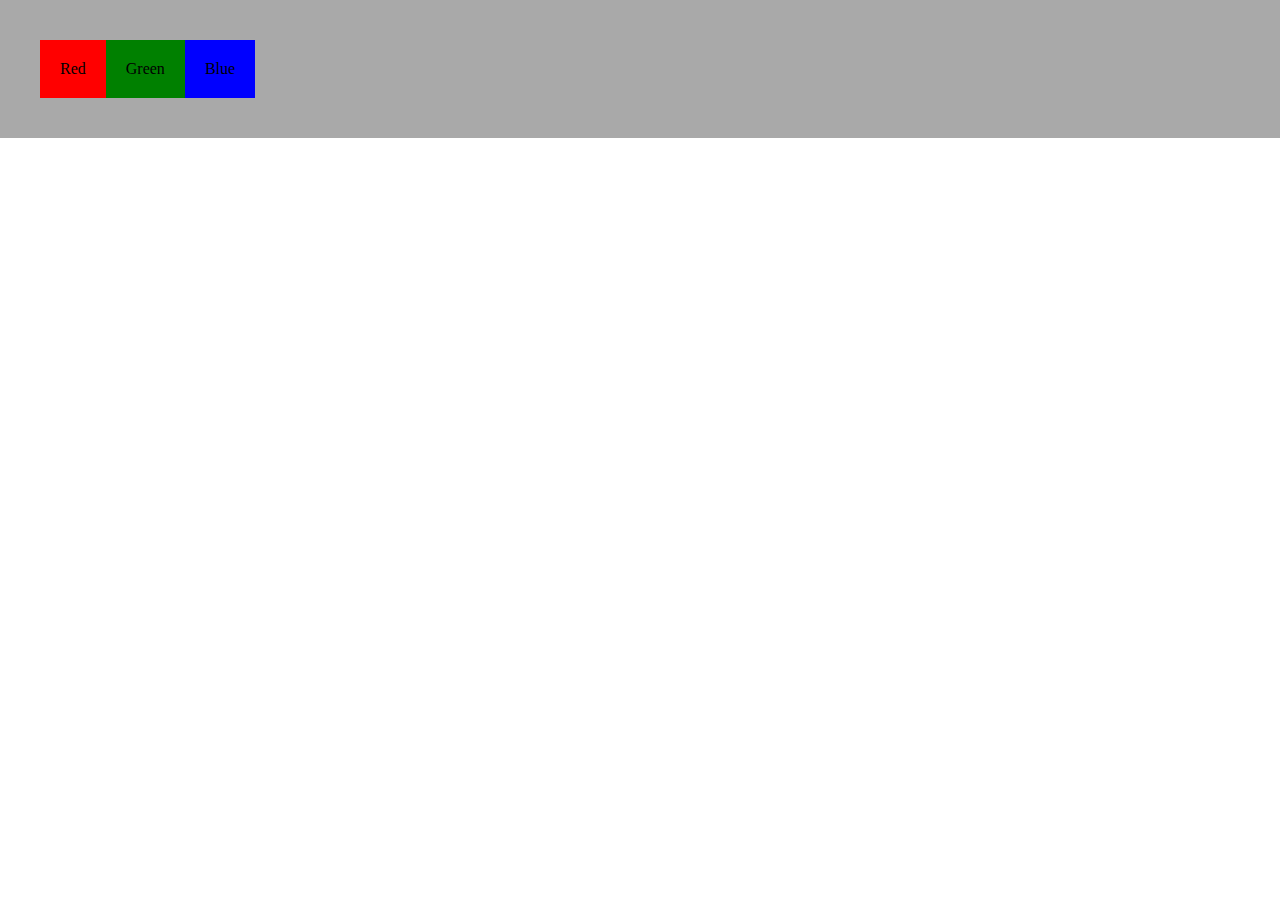
<file: flexbox.html>
<!DOCTYPE html>
<html lang="en">
  <head>
    <meta charset="UTF-8" />
    <meta http-equiv="X-UA-Compatible" content="IE=edge" />
    <meta name="viewport" content="width=device-width, initial-scale=1.0" />
    <link rel="stylesheet" href="flex.css" />
    <title>Document</title>
  </head>
  <body>
    <div class="container">
      <div class="red-color">Red</div>
      <div class="green-color">Green</div>
      <div class="blue-color">Blue</div>
    </div>
  </body>
</html>
</file>
<file: flex.css>
* {
  margin: 0;
  padding: 0;
}
.container {
  display: flex;
  background-color: darkgrey;
  padding: 40px;
}
.red-color,
.green-color,
.blue-color {
  padding: 20px;
}

.red-color {
  background-color: red;
}

.blue-color {
  background-color: blue;
}

.green-color {
  background-color: green;
}
</file>
